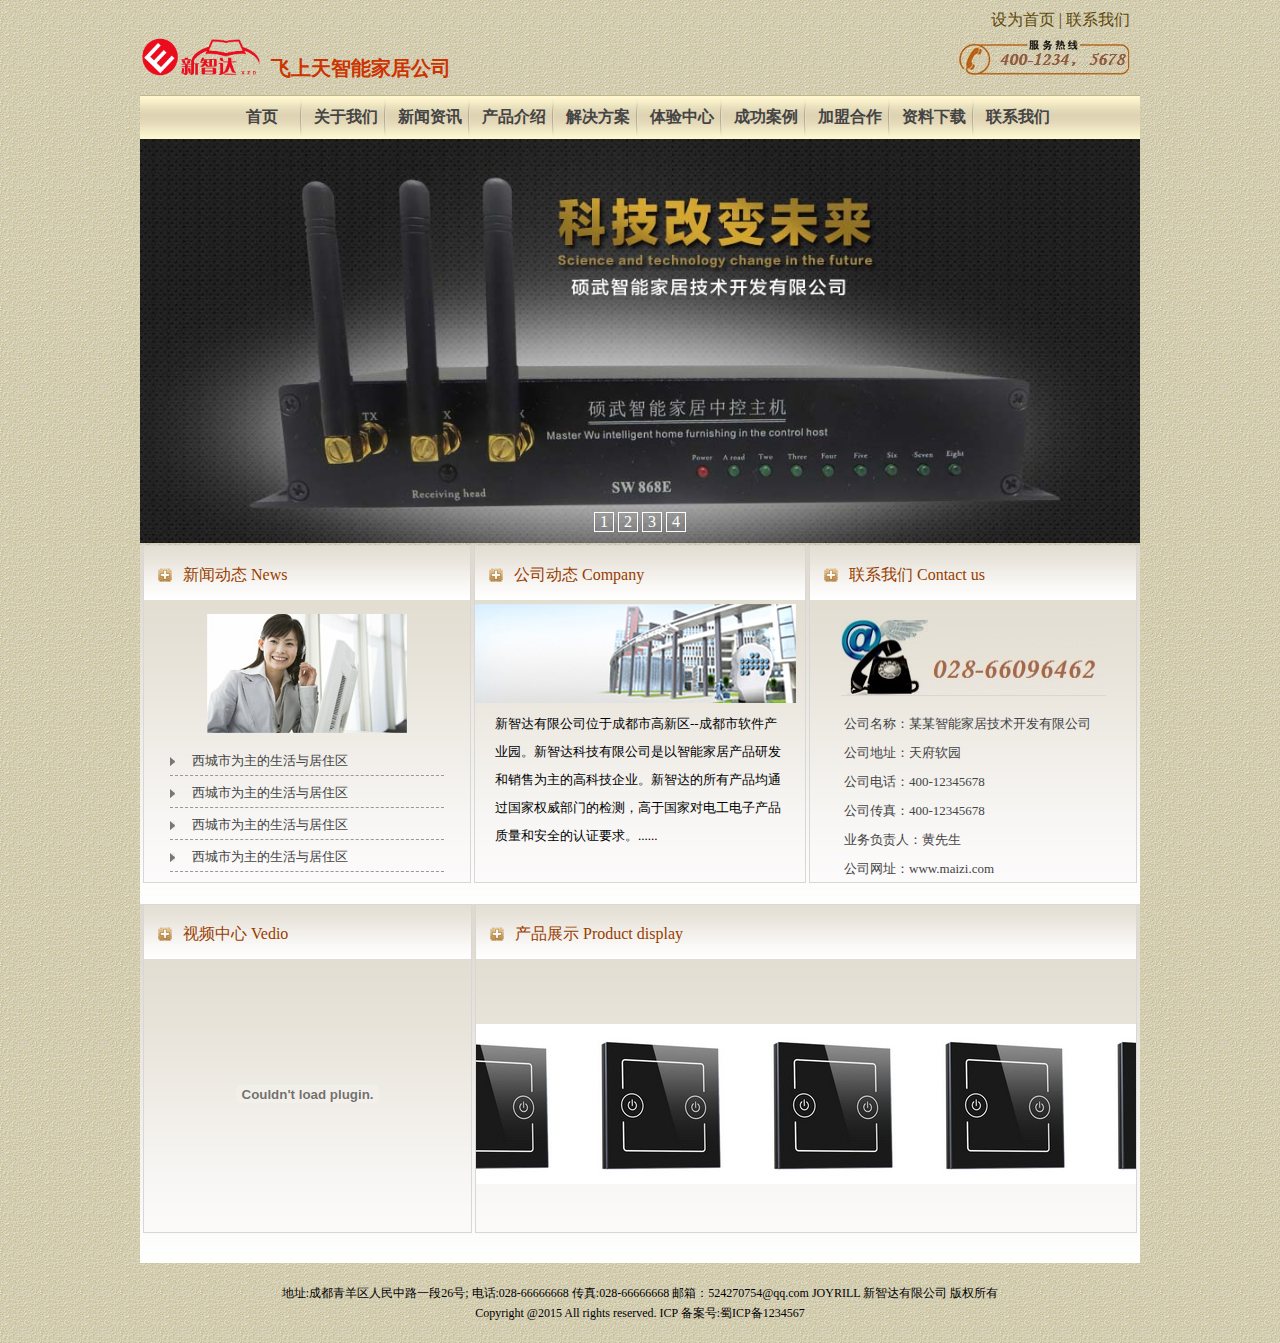
<file: index.html>
<!doctype html>
<html>
<head>
<meta charset="UTF-8">
<title>首页</title>
<link rel="stylesheet" href="css/style.css">

</head>
<body>
<div id="mainbox"> 
  <!--上面容器-->
  <div id="topbox"> 
    <!--logo-->
    <div id="logo">
      <div class="logo-image"><img src="img/logo.png" alt="logo"></div>
      <div class="logo-name"><span>飞上天智能家居公司</span></div>
      <div class="phone"><img src="img/top.jpg" alt=""></div>
      <div>
      	<ul class="setindex">
      		<li><a href="#">设为首页</a></li>
            <li>|</li>
      		<li><a href="#">联系我们</a></li>
      	</ul>
      </div>
    </div>
    <!--menu-->
    <div>
      <div id="mainmenu">
        <div id="nav">
          <ul>
            <li><a href="#">首页</a></li>
            <li><a href="#">关于我们</a></li>
            <li onMouseOver="showSubNav('nav-sub')" onMouseOut="hideSubNav('nav-sub')"><a href="#" >新闻资讯</a></li>
            <li><a href="#">产品介绍</a></li>
            <li><a href="#">解决方案</a></li>
            <li><a href="#">体验中心</a></li>
            <li><a href="#">成功案例</a></li>
            <li><a href="#">加盟合作</a></li>
            <li><a href="#">资料下载</a></li>
            <li><a href="#">联系我们</a></li>
          </ul>
        </div>
        <div id="nav-sub" onMouseOver="showSubNav('nav-sub')" onMouseOut="hideSubNav('nav-sub')">
          <ul>
            <li><a href="#">公司新闻</a></li>
            <li><a href="#">行业新闻</a></li>
            <li><a href="#">国内新闻</a></li>
          </ul>
        </div>
      </div>
    </div>
  </div>
  <div id="bannerbox">
    <div> <img src="img/banner1.jpg" alt="" width="100%" id="banner-img"> </div>
    <div class="spanbtn"> <span onClick="showBannerById(0)">1</span> <span onClick="showBannerById(1)">2</span> <span onClick="showBannerById(2)">3</span> <span onClick="showBannerById(3)">4</span> </div>
  </div>
  <div id="middlebox">
    <div id="midtop">
      <div class="topleft">
        <div class="toptitle">
          <div> <span>新闻动态 News</span> </div>
        </div>
        <div class="topimage"> <img src="img/newsimg.jpg" alt=""> </div>
        <div class="toplist">
          <ul>
            <li><a href="#">西城市为主的生活与居住区</a></li>
            <li><a href="#">西城市为主的生活与居住区</a></li>
            <li><a href="#">西城市为主的生活与居住区</a></li>
            <li><a href="#">西城市为主的生活与居住区</a></li>
          </ul>
        </div>
      </div>
      <div class="topcenter topleft">
        <div class="toptitle">
          <div> <span>公司动态 Company</span> </div>
        </div>
        <div class="top-center-image"> <img src="img/companyimg.jpg" alt=""> </div>
        <div>
          <p>新智达有限公司位于成都市高新区--成都市软件产业园。新智达科技有限公司是以智能家居产品研发和销售为主的高科技企业。新智达的所有产品均通过国家权威部门的检测，高于国家对电工电子产品质量和安全的认证要求。......</p>
        </div>
      </div>
      <div class="topleft topright">
        <div class="toptitle">
          <div> <span>联系我们 Contact us</span> </div>
        </div>
        <div class="top-right-image"> <img src="img/Contactimg.jpg" alt=""> </div>
        <div class="contactlist">
          <ul>
            <li><a href="#">公司名称：某某智能家居技术开发有限公司</a></li>
            <li><a href="#">公司地址：天府软园</a></li>
            <li><a href="#">公司电话：400-12345678</a></li>
            <li><a href="#">公司传真：400-12345678</a></li>
            <li><a href="#">业务负责人：黄先生</a></li>
            <li><a href="#">公司网址：www.maizi.com</a></li>
          </ul>
        </div>
      </div>
    </div>
    <div id="midbottom">
      <div class="topleft">
        <div class="toptitle">
          <div> <span>视频中心 Vedio</span> </div>
        </div>
        <div class="vedio">
          <embed src="http://player.youku.com/player.php/sid/XMTYzOTg0MTg1Ng==/v.swf" allowFullScreen="true" quality="high" width="480" height="400" align="middle" allowScriptAccess="always" type="application/x-shockwave-flash"></embed>
        </div>
      </div>
      <div class="topleft" id="products-show">
        <div class="toptitle">
          <div> <span>产品展示 Product display </span> </div>
        </div>
       
        
        <div id="demo">
        <div id="indemo">
        	<div id="demo1">
        		<a href="#"><img src="img/chanpin.jpg" alt=""></a>
        		<a href="#"><img src="img/chanpin.jpg" alt=""></a>
        		<a href="#"><img src="img/chanpin.jpg" alt=""></a>
        		<a href="#"><img src="img/chanpin.jpg" alt=""></a>
        		<a href="#"><img src="img/chanpin.jpg" alt=""></a>
        		<a href="#"><img src="img/chanpin.jpg" alt=""></a>
        	</div>
            <div id="demo2">
            </div>
        </div>
       
        
          
        </div>
         
      </div>
    </div>
  </div>
  <div class="bottombox">
  	<div id="bbox">
    	<div>地址:成都青羊区人民中路一段26号; 电话:028-66666668 传真:028-66666668 邮箱：524270754@qq.com JOYRILL 新智达有限公司 版权所有</div>
    	<div> Copyright @2015 All rights reserved. ICP 备案号:蜀ICP备1234567</div>
    </div>
  </div>
</div>

<script src="js/script.js"></script>
</body>
</html>
</file>
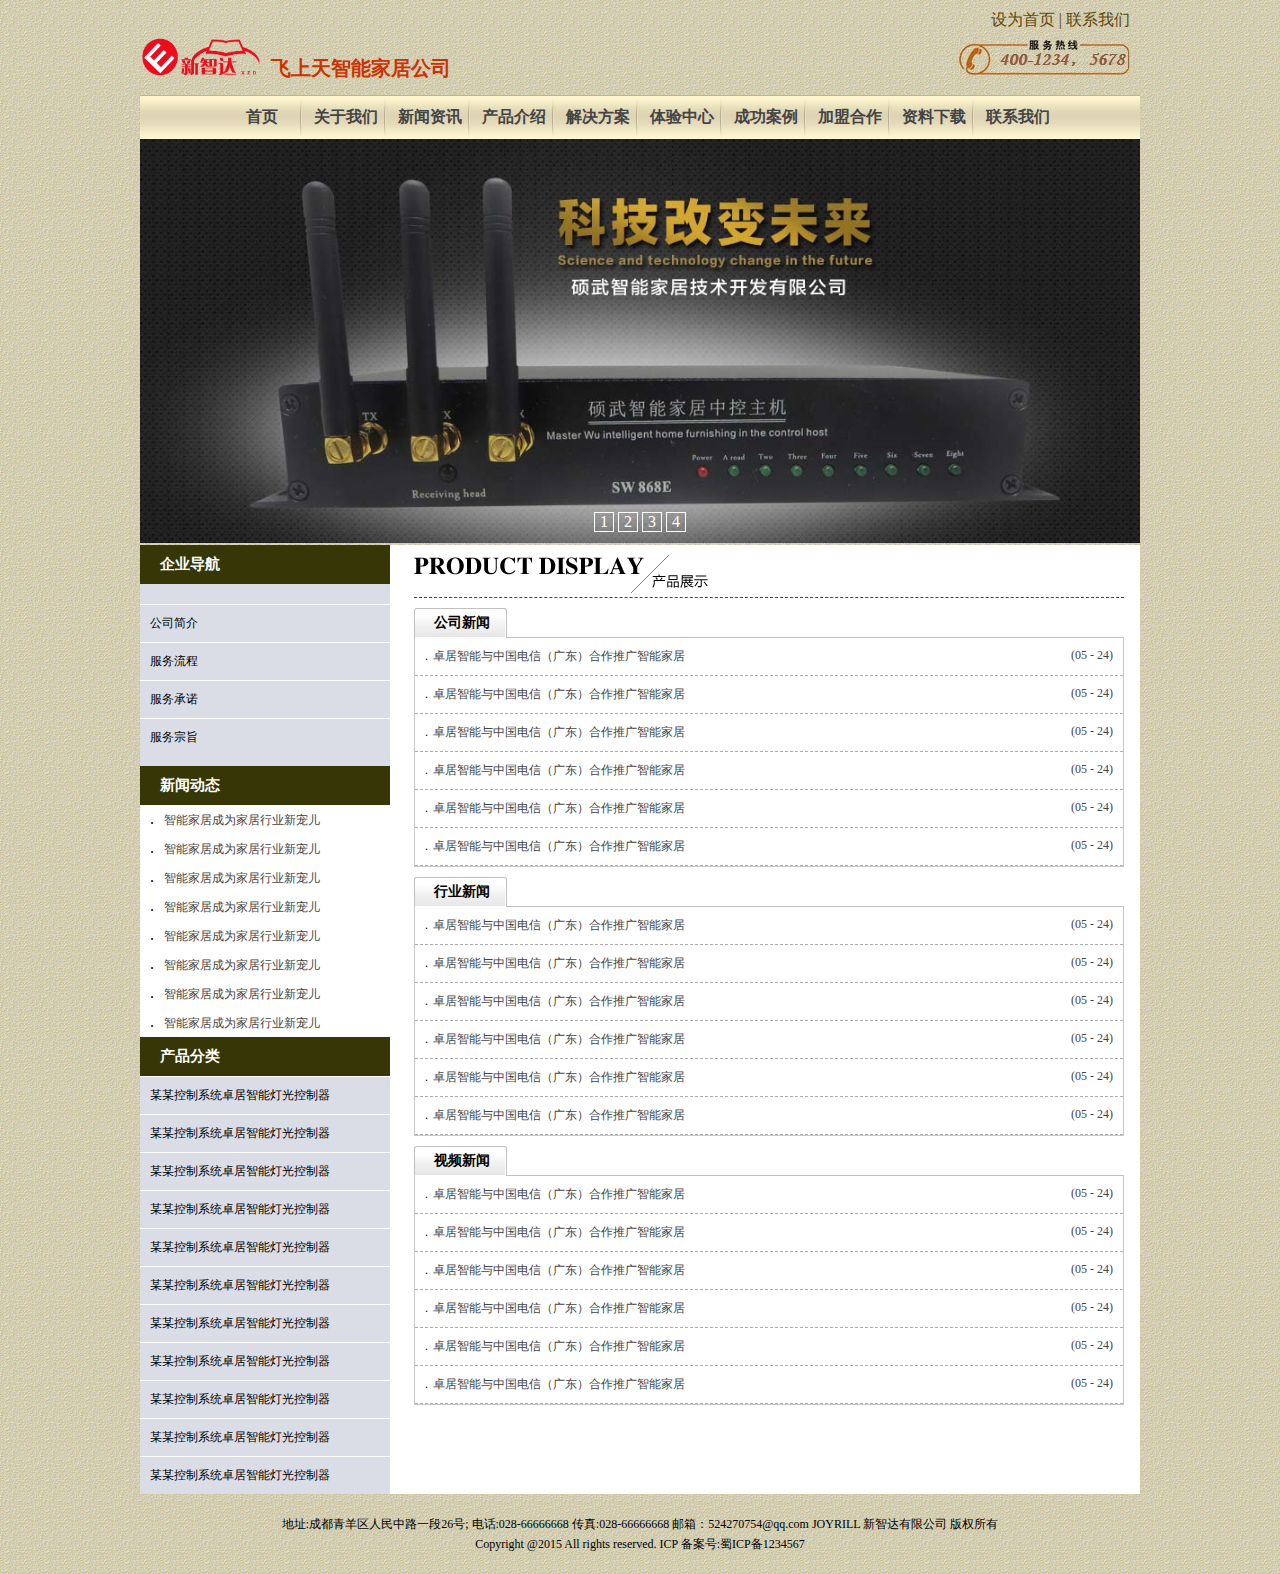
<file: newslist.html>
<!doctype html>
<html>
<head>
<meta charset="UTF-8">
<title>新闻资讯</title>
<link rel="stylesheet" href="css/style.css">
<link rel="stylesheet" href="css/prolist.css">
<link rel="stylesheet" href="css/newslist.css">
</head>
<body>
<div id="mainbox"> 
  <!--上面容器-->
  <div id="topbox"> 
    <!--logo-->
    <div id="logo">
      <div class="logo-image"><img src="img/logo.png" alt="logo"></div>
      <div class="logo-name"><span>飞上天智能家居公司</span></div>
      <div class="phone"><img src="img/top.jpg" alt=""></div>
      <div>
        <ul class="setindex">
          <li><a href="#">设为首页</a></li>
          <li>|</li>
          <li><a href="#">联系我们</a></li>
        </ul>
      </div>
    </div>
    <!--menu-->
    <div>
      <div id="mainmenu">
        <div id="nav">
          <ul>
            <li><a href="#">首页</a></li>
            <li><a href="#">关于我们</a></li>
            <li onMouseOver="showSubNav('nav-sub')" onMouseOut="hideSubNav('nav-sub')"><a href="#" >新闻资讯</a></li>
            <li><a href="#">产品介绍</a></li>
            <li><a href="#">解决方案</a></li>
            <li><a href="#">体验中心</a></li>
            <li><a href="#">成功案例</a></li>
            <li><a href="#">加盟合作</a></li>
            <li><a href="#">资料下载</a></li>
            <li><a href="#">联系我们</a></li>
          </ul>
        </div>
        <div id="nav-sub" onMouseOver="showSubNav('nav-sub')" onMouseOut="hideSubNav('nav-sub')">
          <ul>
            <li><a href="#">公司新闻</a></li>
            <li><a href="#">行业新闻</a></li>
            <li><a href="#">国内新闻</a></li>
          </ul>
        </div>
      </div>
    </div>
  </div>
  <div id="bannerbox">
    <div> <img src="img/banner1.jpg" alt="" width="100%" id="banner-img"> </div>
    <div class="spanbtn"> <span onClick="showBannerById(0)">1</span> <span onClick="showBannerById(1)">2</span> <span onClick="showBannerById(2)">3</span> <span onClick="showBannerById(3)">4</span> </div>
  </div>
  <div id="middlebox">
    <div id="leftbox">
      <div id="box1">
        <h1>企业导航</h1>
        <ul>
          <li><a href="#">公司简介</a></li>
          <li><a href="#">服务流程</a></li>
          <li><a href="#">服务承诺</a></li>
          <li><a href="#">服务宗旨</a></li>
        </ul>
      </div>
      <div id="box2">
        <h1>新闻动态</h1>
        <ul>
          <li><a href="#">智能家居成为家居行业新宠儿</a></li>
          <li><a href="#">智能家居成为家居行业新宠儿</a></li>
          <li><a href="#">智能家居成为家居行业新宠儿</a></li>
          <li><a href="#">智能家居成为家居行业新宠儿</a></li>
          <li><a href="#">智能家居成为家居行业新宠儿</a></li>
          <li><a href="#">智能家居成为家居行业新宠儿</a></li>
          <li><a href="#">智能家居成为家居行业新宠儿</a></li>
          <li><a href="#">智能家居成为家居行业新宠儿</a></li>
        </ul>
      </div>
      <div id="box3">
        <h1>产品分类</h1>
        <ul>
          <li><a href="#">某某控制系统卓居智能灯光控制器</a></li>
          <li><a href="#">某某控制系统卓居智能灯光控制器</a></li>
          <li><a href="#">某某控制系统卓居智能灯光控制器</a></li>
          <li><a href="#">某某控制系统卓居智能灯光控制器</a></li>
          <li><a href="#">某某控制系统卓居智能灯光控制器</a></li>
          <li><a href="#">某某控制系统卓居智能灯光控制器</a></li>
          <li><a href="#">某某控制系统卓居智能灯光控制器</a></li>
          <li><a href="#">某某控制系统卓居智能灯光控制器</a></li>
          <li><a href="#">某某控制系统卓居智能灯光控制器</a></li>
          <li><a href="#">某某控制系统卓居智能灯光控制器</a></li>
          <li><a href="#">某某控制系统卓居智能灯光控制器</a></li>
        </ul>
      </div>
    </div>
    <div id="rightbox">
      <div id="topimage"> <img src="img/Product.jpg" width="294" height="38" alt=""/> </div>
      <div id="topcontent">
        <div id="newsbox1" class="newsbox">
          <h2>公司新闻</h2>
          <div>
            <ul>
            <li><a href="#">卓居智能与中国电信（广东）合作推广智能家居<span>(05 - 24)</span></a></li>
            <li><a href="#">卓居智能与中国电信（广东）合作推广智能家居<span>(05 - 24)</span></a></li>
            <li><a href="#">卓居智能与中国电信（广东）合作推广智能家居<span>(05 - 24)</span></a></li>
            <li><a href="#">卓居智能与中国电信（广东）合作推广智能家居<span>(05 - 24)</span></a></li>
            <li><a href="#">卓居智能与中国电信（广东）合作推广智能家居<span>(05 - 24)</span></a></li>
            <li><a href="#">卓居智能与中国电信（广东）合作推广智能家居<span>(05 - 24)</span></a></li>
            </ul>
          </div>
        </div>
        <div id="newsbox2" class="newsbox">
          <h2>行业新闻</h2>
          <div>
            <ul>
            <li><a href="#">卓居智能与中国电信（广东）合作推广智能家居<span>(05 - 24)</span></a></li>
            <li><a href="#">卓居智能与中国电信（广东）合作推广智能家居<span>(05 - 24)</span></a></li>
            <li><a href="#">卓居智能与中国电信（广东）合作推广智能家居<span>(05 - 24)</span></a></li>
            <li><a href="#">卓居智能与中国电信（广东）合作推广智能家居<span>(05 - 24)</span></a></li>
            <li><a href="#">卓居智能与中国电信（广东）合作推广智能家居<span>(05 - 24)</span></a></li>
            <li><a href="#">卓居智能与中国电信（广东）合作推广智能家居<span>(05 - 24)</span></a></li>
            </ul>
          </div>
        </div>
        <div id="newsbox3" class="newsbox">
          <h2>视频新闻</h2>
          <div>
            <ul>
            <li><a href="#">卓居智能与中国电信（广东）合作推广智能家居<span>(05 - 24)</span></a></li>
            <li><a href="#">卓居智能与中国电信（广东）合作推广智能家居<span>(05 - 24)</span></a></li>
            <li><a href="#">卓居智能与中国电信（广东）合作推广智能家居<span>(05 - 24)</span></a></li>
            <li><a href="#">卓居智能与中国电信（广东）合作推广智能家居<span>(05 - 24)</span></a></li>
            <li><a href="#">卓居智能与中国电信（广东）合作推广智能家居<span>(05 - 24)</span></a></li>
            <li><a href="#">卓居智能与中国电信（广东）合作推广智能家居<span>(05 - 24)</span></a></li>
            </ul>
          </div>
        </div>
        
        
        
      </div>
    </div>
  </div>
  <div class="bottombox">
    <div id="bbox">
      <div>地址:成都青羊区人民中路一段26号; 电话:028-66666668 传真:028-66666668 邮箱：524270754@qq.com JOYRILL 新智达有限公司 版权所有</div>
      <div> Copyright @2015 All rights reserved. ICP 备案号:蜀ICP备1234567</div>
    </div>
  </div>
</div>
<script src="js/script.js"></script>
</body>
</html>
</file>
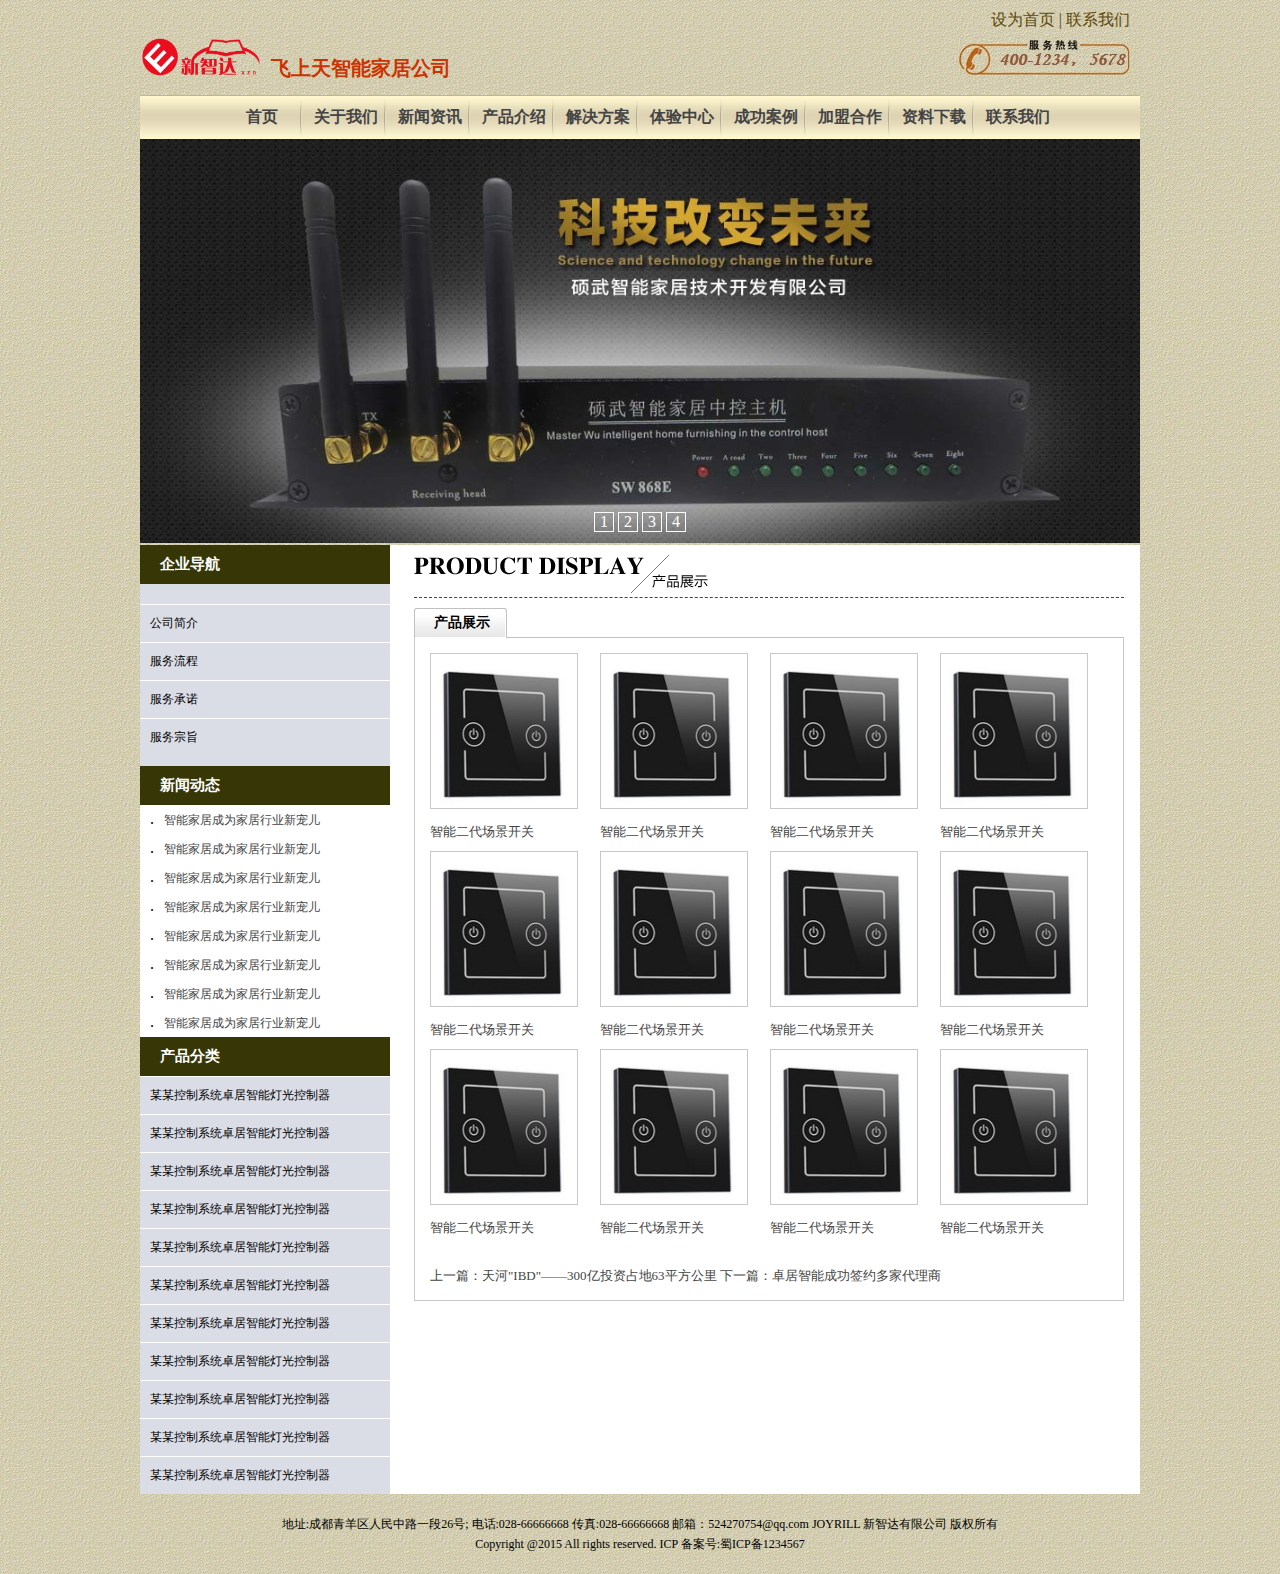
<file: prolist.html>
<!doctype html>
<html>
<head>
<meta charset="UTF-8">
<title>产品介绍</title>
<link rel="stylesheet" href="css/style.css">
<link rel="stylesheet" href="css/prolist.css">
</head>
<body>
<div id="mainbox"> 
  <!--上面容器-->
  <div id="topbox"> 
    <!--logo-->
    <div id="logo">
      <div class="logo-image"><img src="img/logo.png" alt="logo"></div>
      <div class="logo-name"><span>飞上天智能家居公司</span></div>
      <div class="phone"><img src="img/top.jpg" alt=""></div>
      <div>
        <ul class="setindex">
          <li><a href="#">设为首页</a></li>
          <li>|</li>
          <li><a href="#">联系我们</a></li>
        </ul>
      </div>
    </div>
    <!--menu-->
    <div>
      <div id="mainmenu">
        <div id="nav">
          <ul>
            <li><a href="#">首页</a></li>
            <li><a href="#">关于我们</a></li>
            <li onMouseOver="showSubNav('nav-sub')" onMouseOut="hideSubNav('nav-sub')"><a href="#" >新闻资讯</a></li>
            <li><a href="#">产品介绍</a></li>
            <li><a href="#">解决方案</a></li>
            <li><a href="#">体验中心</a></li>
            <li><a href="#">成功案例</a></li>
            <li><a href="#">加盟合作</a></li>
            <li><a href="#">资料下载</a></li>
            <li><a href="#">联系我们</a></li>
          </ul>
        </div>
        <div id="nav-sub" onMouseOver="showSubNav('nav-sub')" onMouseOut="hideSubNav('nav-sub')">
          <ul>
            <li><a href="#">公司新闻</a></li>
            <li><a href="#">行业新闻</a></li>
            <li><a href="#">国内新闻</a></li>
          </ul>
        </div>
      </div>
    </div>
  </div>
  <div id="bannerbox">
    <div> <img src="img/banner1.jpg" alt="" width="100%" id="banner-img"> </div>
    <div class="spanbtn"> <span onClick="showBannerById(0)">1</span> <span onClick="showBannerById(1)">2</span> <span onClick="showBannerById(2)">3</span> <span onClick="showBannerById(3)">4</span> </div>
  </div>
  <div id="middlebox">
    <div id="leftbox">
      <div id="box1">
        <h1>企业导航</h1>
        <ul>
          <li><a href="#">公司简介</a></li>
          <li><a href="#">服务流程</a></li>
          <li><a href="#">服务承诺</a></li>
          <li><a href="#">服务宗旨</a></li>
        </ul>
      </div>
      <div id="box2">
        <h1>新闻动态</h1>
        <ul>
          <li><a href="#">智能家居成为家居行业新宠儿</a></li>
          <li><a href="#">智能家居成为家居行业新宠儿</a></li>
          <li><a href="#">智能家居成为家居行业新宠儿</a></li>
          <li><a href="#">智能家居成为家居行业新宠儿</a></li>
          <li><a href="#">智能家居成为家居行业新宠儿</a></li>
          <li><a href="#">智能家居成为家居行业新宠儿</a></li>
          <li><a href="#">智能家居成为家居行业新宠儿</a></li>
          <li><a href="#">智能家居成为家居行业新宠儿</a></li>
        </ul>
      </div>
      <div id="box3">
        <h1>产品分类</h1>
        <ul>
          <li><a href="#">某某控制系统卓居智能灯光控制器</a></li>
          <li><a href="#">某某控制系统卓居智能灯光控制器</a></li>
          <li><a href="#">某某控制系统卓居智能灯光控制器</a></li>
          <li><a href="#">某某控制系统卓居智能灯光控制器</a></li>
          <li><a href="#">某某控制系统卓居智能灯光控制器</a></li>
          <li><a href="#">某某控制系统卓居智能灯光控制器</a></li>
          <li><a href="#">某某控制系统卓居智能灯光控制器</a></li>
          <li><a href="#">某某控制系统卓居智能灯光控制器</a></li>
          <li><a href="#">某某控制系统卓居智能灯光控制器</a></li>
          <li><a href="#">某某控制系统卓居智能灯光控制器</a></li>
          <li><a href="#">某某控制系统卓居智能灯光控制器</a></li>
        </ul>
      </div>
    </div>
    <div id="rightbox">
      <div id="topimage"> <img src="img/Product.jpg" width="294" height="38" alt=""/> </div>
      <div id="topcontent">
        <h2>产品展示</h2>
        <div>
          <ul>
            <li><a href="#"> <img src="img/chanpin.jpg" alt="">
              <p>智能二代场景开关</p>
              </a></li>
            <li><a href="#"> <img src="img/chanpin.jpg" alt="">
              <p>智能二代场景开关</p>
              </a></li>
            <li><a href="#"> <img src="img/chanpin.jpg" alt="">
              <p>智能二代场景开关</p>
              </a></li>
            <li><a href="#"> <img src="img/chanpin.jpg" alt="">
              <p>智能二代场景开关</p>
              </a></li>
            <li><a href="#"> <img src="img/chanpin.jpg" alt="">
              <p>智能二代场景开关</p>
              </a></li>
            <li><a href="#"> <img src="img/chanpin.jpg" alt="">
              <p>智能二代场景开关</p>
              </a></li>
            <li><a href="#"> <img src="img/chanpin.jpg" alt="">
              <p>智能二代场景开关</p>
              </a></li>
            <li><a href="#"> <img src="img/chanpin.jpg" alt="">
              <p>智能二代场景开关</p>
              </a></li>
            <li><a href="#"> <img src="img/chanpin.jpg" alt="">
              <p>智能二代场景开关</p>
              </a></li>
            <li><a href="#"> <img src="img/chanpin.jpg" alt="">
              <p>智能二代场景开关</p>
              </a></li>
            <li><a href="#"> <img src="img/chanpin.jpg" alt="">
              <p>智能二代场景开关</p>
              </a></li>
            <li><a href="#"> <img src="img/chanpin.jpg" alt="">
              <p>智能二代场景开关</p>
              </a></li>
              <p id="prenext">上一篇：天河"IBD"——300亿投资占地63平方公里 下一篇：卓居智能成功签约多家代理商</p>
          </ul>
        </div>
        
      </div>
    </div>
  </div>
  <div class="bottombox">
    <div id="bbox">
      <div>地址:成都青羊区人民中路一段26号; 电话:028-66666668 传真:028-66666668 邮箱：524270754@qq.com JOYRILL 新智达有限公司 版权所有</div>
      <div> Copyright @2015 All rights reserved. ICP 备案号:蜀ICP备1234567</div>
    </div>
  </div>
</div>
<script src="js/script.js"></script>
</body>
</html>
</file>
<file: css/style.css>
/* CSS Document */
* {
	margin: 0px;
	padding: 0px;
}
body {
	background: url(../img/bj.gif);
}
a {
	text-decoration: none;
	color: #444;
}
#mainbox {
	width: 1000px;
	
	margin: 0 auto;
}
#logo {
	height: 95px;
	position: relative;
}
.logo-image {
	position: absolute;
	bottom: 10px;
}
#logo .logo-image img {
	width: 120px;
	height: 60px;
	float: left;
}
#logo .logo-name {
	position: absolute;
	bottom: -20px;
	left: 131px;
	font-size: 20px;
	float: left;
	width: 300px;
	font-weight: bold;
	height: 60px;
	color: #c30;
}
#logo .phone {
	position: absolute;
	bottom: 15px;
	right: 10px;
}
.setindex{
	position:absolute;
	right:0px;
	margin-top:10px;
	margin-right:10px;
	
}

.setindex li{
	list-style:none;	
	display:inline-block;
	color:#5E480A;	
}
.setindex li a{
	color:#5E480A;	
}
#mainmenu {
	position: relative;
}
#nav {
	background: url(../img/navbj.jpg) repeat-x;
	line-height: 44px;
}
#nav ul {
	list-style: none;
	text-align: center;
}
#nav ul li {
	display: inline-block;
	background: url(../img/navimg.jpg) no-repeat center right;
	width: 80px;
	font-size: 16px;
	height: 44px;
	font-weight: bold;
	line-height: 44px;
	text-align: center;
}
#nav ul li:last-child {
	background: none;
}
#nav-sub {
	position: absolute;
	top: 44px;
	left: 224px;
	width: 74px;
	display: none;
	border: rgb(225,214,182) 1px solid;
	font-size: 10px;
	padding-left: 10px;
	background: rgb(250,245,205);
}
#nav-sub ul {
	list-style: none;
}
#nav-sub ul li {
	line-height: 30px;
}
#bannerbox {
	text-align: center;
}
.spanbtn {
	position: relative;
	bottom: 35px;
}
.spanbtn span {
	display: inline-block;
	width: 18px;
	height: 18px;
	border: #fff 1px solid;
	text-align: center;
	line-height: 18px;
	color: #fff;
}
.spanbtn span:hover {
	cursor: pointer;
	background: #000;
}
#middlebox {
	margin-top: -22px;
	margin-bottom:20px;
	background:#fff;
}
#midtop, #midbottom {
	background: url(../img/content_bg.jpg);
	width: 100%;
	height: 359px;
}
.topleft {
	background: url(../img/content_sm_bg.jpg);
	height: 336px;
	width: 326px;
	border: 1px solid #d7d7d7;
	margin-left: 3px;
	float: left;
}
.topleft .toptitle span {
	line-height: 58px;
	color: rgb(152,61,0);
	background: url(../img/contentimg.jpg) no-repeat left center;
	padding: 10px 0 10px 25px;
	margin-left: 14px;
}
.topleft .topimage img {
	width: 200px;
	height: 119px;
}
.topimage {
	text-align: center;
	margin: 10px 0px;
}
.toplist ul {
	list-style: none;
}
.topleft .toplist ul li {
	border-bottom: 1px dashed rgb(153,152,151);
	background: url(../img/ico.jpg) no-repeat center left;
	padding-left: 22px;
	line-height: 28px;
	font-size: 13px;
	margin: 3px 26px;
}
.toplist ul li:hover {
	text-decoration: underline;
	cursor: pointer;
}
#midtop .topcenter {
	float: left;
	width: 330px;
}
#midtop .topcenter p {
	font-size: 13px;
	line-height: 28px;
	margin: 3px 20px;
}
#midtop .topright {
	float: right;
	margin-right: 3px;
}
.contactlist ul {
	list-style: none;
}
.topright .top-right-image img {
	width: 265px;
	height: 76px;
	border-bottom: 1px solid #d7d7d7;
}
.contactlist ul {
	margin-top: 10px;
}
.contactlist ul li {
	padding-left: 22px;
	line-height: 28px;
	font-size: 13px;
	margin: 1px 12px;
}
.top-right-image, contactlist {
	text-align: center;
}
.top-right-image {
	margin-top: 15px;
}
.vedio {
	width: 326px;
}
embed {
	width: 327px;
	height: 224px;
	margin-top: 19px;
}
#midbottom .topleft {
	width: 327px;
	height: 327px;
}
div#products-show {
	width: 660px !important;
}
#demo {
	background: #fff;
	margin: 10px auto;
	overflow: hidden;
	margin-top: 61px;
}
#indemo {
	float: left;
	width: 800%;
}
#demo1, #demo2 {
	float: left;
}
#indemo #demo1 img {
	width: 148px;
	height: 156px;
}
#indemo #demo1 a {
	margin: 0px 10px;
}
.bottombox{
	clear:both;	
	margin:20px 0px;	
}
#bbox{
	text-align:center;
	font-size:12px;
	
	line-height:20px;
}
</file>
<file: css/prolist.css>
/* CSS Document */
#leftbox{
	width:250px;
	background:white;
	vertical-align:top;
	display:inline-block;
}

#rightbox{
	width: 710px;
background: white;
display:inline-block;
  vertical-align:top;
padding: 10px 10px 0px 20px;
margin-bottom:20px;
}
#leftbox{
	background:	rgb(219,221,230);	
}
#box1 h1,#box2 h1, #box3 h1{
	background:rgb(54,54,6);
	color:white;
	font-size:15px;
	padding:10px 20px;	
	
}

#box1 ul,#box3 ul{
	list-style:none;
	margin-top:20px;
	
}
#box1 ul li,#box3 ul li{
	padding:10px 10px;
	font-size:12px;
	border-top:1px solid white;	
}
#box1 ul li:hover,#box1 ul li:hover a,#box3 ul li:hover,#box3 ul li:hover a{
	background:	rgb(54,54,6);
	color:white;
	cursor:pointer;
}
#box1 ul a,#box3 ul a{
	color:black;
}

#box2{
	margin-top:10px;
	background:white;	
}
#box2 ul li{
	padding:5px 10px;
}

#box2 ul li:before{
	content:"."	;
	margin-right:10px;
	vertical-align:central;
}
#box2 ul li a{
	color:#444;
	font-size:12px;	
}
#box2 ul{
	list-style:none;
}

#box2 ul li a:hover{
	text-decoration:underline;	
}
#box3 ul{
	margin-top:0px;
}

#topimage{
	border-bottom:1px dashed #444;	
}

#topcontent h2{
	background:url(../img/lv-left.gif) no-repeat center left;
	font-size:14px;
	padding-left:20px;
	line-height:30px;
	margin-top:10px;
}

#topcontent ul{
	list-style:none;	
	border:1px solid rgb(200,200,200);
	border-top:none;
	padding:15px;
}
#topcontent ul li{
	display:inline-block;
	
}
#topcontent ul li img{
	border:1px solid rgb(200,200,200);
	margin-right: 18px;
	width:146px;
}
#topcontent ul li p{
	font-size:13px;
	margin:10px 0px;
}

#topcontent ul li p:hover{
	text-decoration:underline;	
}

p#prenext{
	color:#444;
	margin-top:20px;
	font-size:13px;	
}
</file>
<file: css/newslist.css>
/* CSS Document */

#topcontent .newsbox ul{
	padding:0;	
}
#topcontent .newsbox ul li{
	font-size:12px;
	display:block;
	border-bottom:1px dashed #AFAFAF;
	padding:10px;
	position:relative;
}

#topcontent .newsbox ul li:before{
	content:".";
	padding-right:5px;	
}
#topcontent .newsbox ul li a:hover{
	text-decoration:underline;	
}

#topcontent .newsbox ul li span{
	position:absolute;
	right:0px;
	margin-right:10px;
}
</file>
